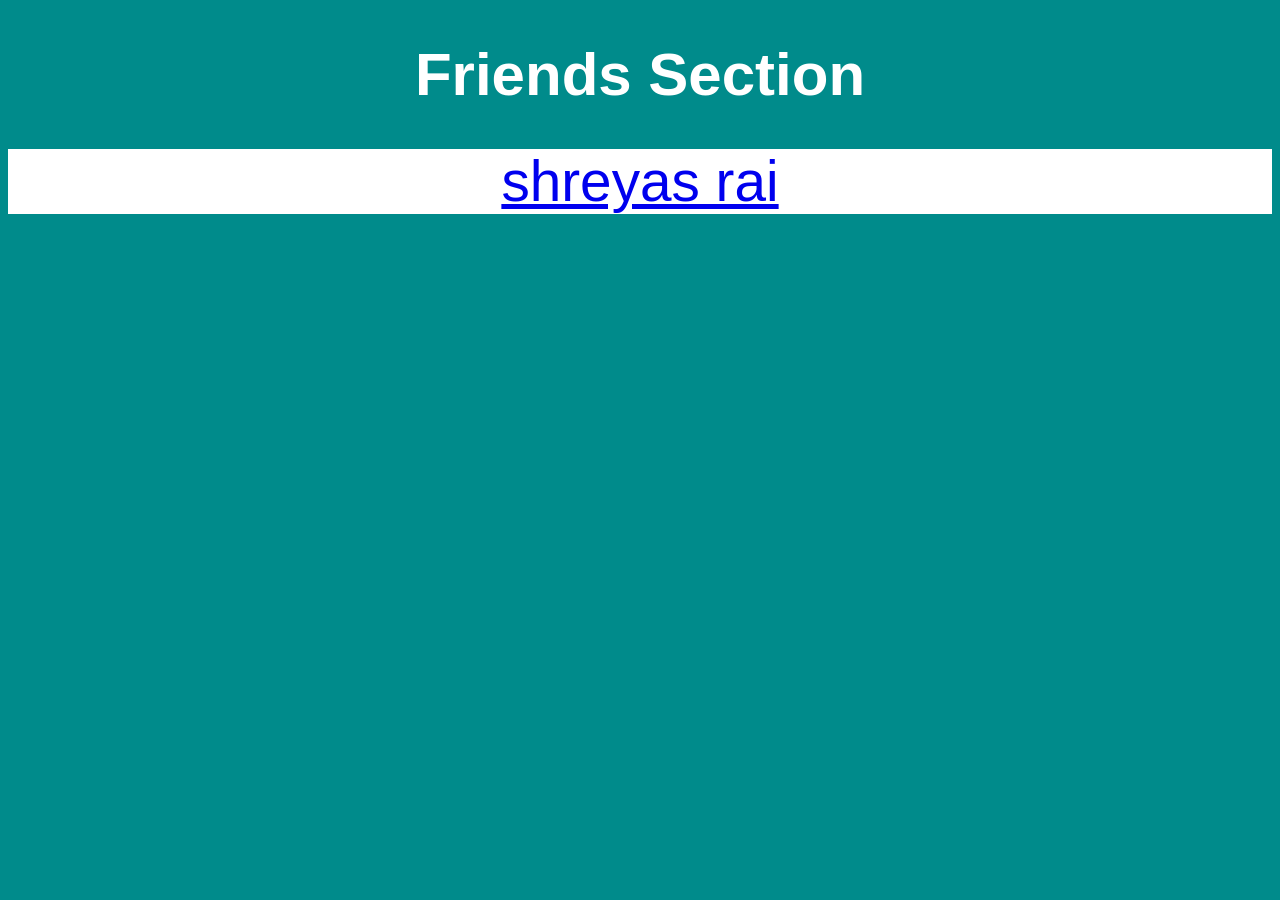
<file: friends/index.html>
<!DOCTYPE html>
<html lang="en">

<head>
    <link rel="stylesheet" href="main.css">
    <meta charset="UTF-8">
    <meta http-equiv="X-UA-Compatible" content="IE=edge">
    <meta name="viewport" content="width=device-width, initial-scale=1.0">
    <title>Friend Section</title>
</head>

<body>
    <h1 id="headline">Friends Section</h1>
</body>
<div id="friends">
    <a href="shreyas rai/">shreyas rai</a>
</div>

</html>
</file>
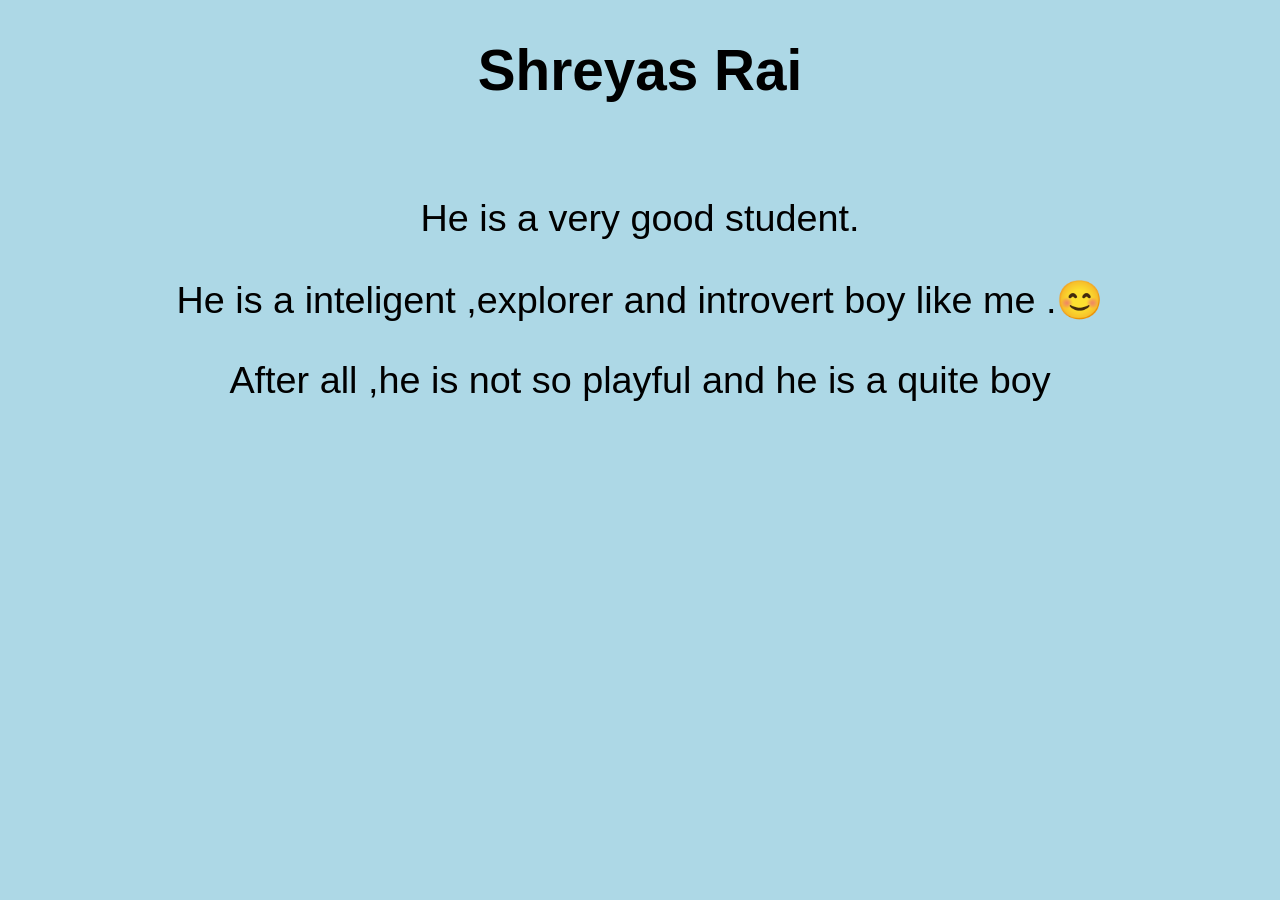
<file: friends/shreyas rai/index.html>
<!DOCTYPE html>
<html lang="en">

<head>
    <link rel="stylesheet" href="main.css">
    <meta charset="UTF-8">
    <meta http-equiv="X-UA-Compatible" content="IE=edge">
    <meta name="viewport" content="width=1.0, initial-scale=1.0">
    <title>Shreyas Rai</title>
</head>

<body>
    <h1 id="headline">Shreyas Rai</h1>
    <br>
    <div id="content1">
        <p>He is a very good student.</p>
        <p>He is a inteligent ,explorer and introvert boy like me .😊</p>
        <p>After all ,he is not so playful and he is a quite boy</p>
    </div>
</body>

</html>
</file>
<file: friends/main.css>
body {
    background-color: darkcyan
}

#headline {
    font-size: 60px;
    color: white;
    font-family: Arial, Helvetica, sans-serif;
    text-align: center;
}

#friends {
    font-size: 15mm;
    background-color: white;
    font-family: Arial, Helvetica, sans-serif;
    text-align: center;
    font-style: normal;
}

#friends:hover {
    font-size: 15mm;
    background-color: brown;
    font-family: Arial, Helvetica, sans-serif;
    text-align: center;
    font-style: normal;
}
</file>
<file: friends/shreyas rai/main.css>
body {
    background-color: lightblue
}

#headline {
    color: black;
    font-size: 15mm;
    font-family: Arial, Helvetica, sans-serif;
    text-align: center;
    font-style: normal;
}

#content1 {
    color: black;
    font-size: 10mm;
    font-family: Arial, Helvetica, sans-serif;
    text-align: center;
}
</file>
